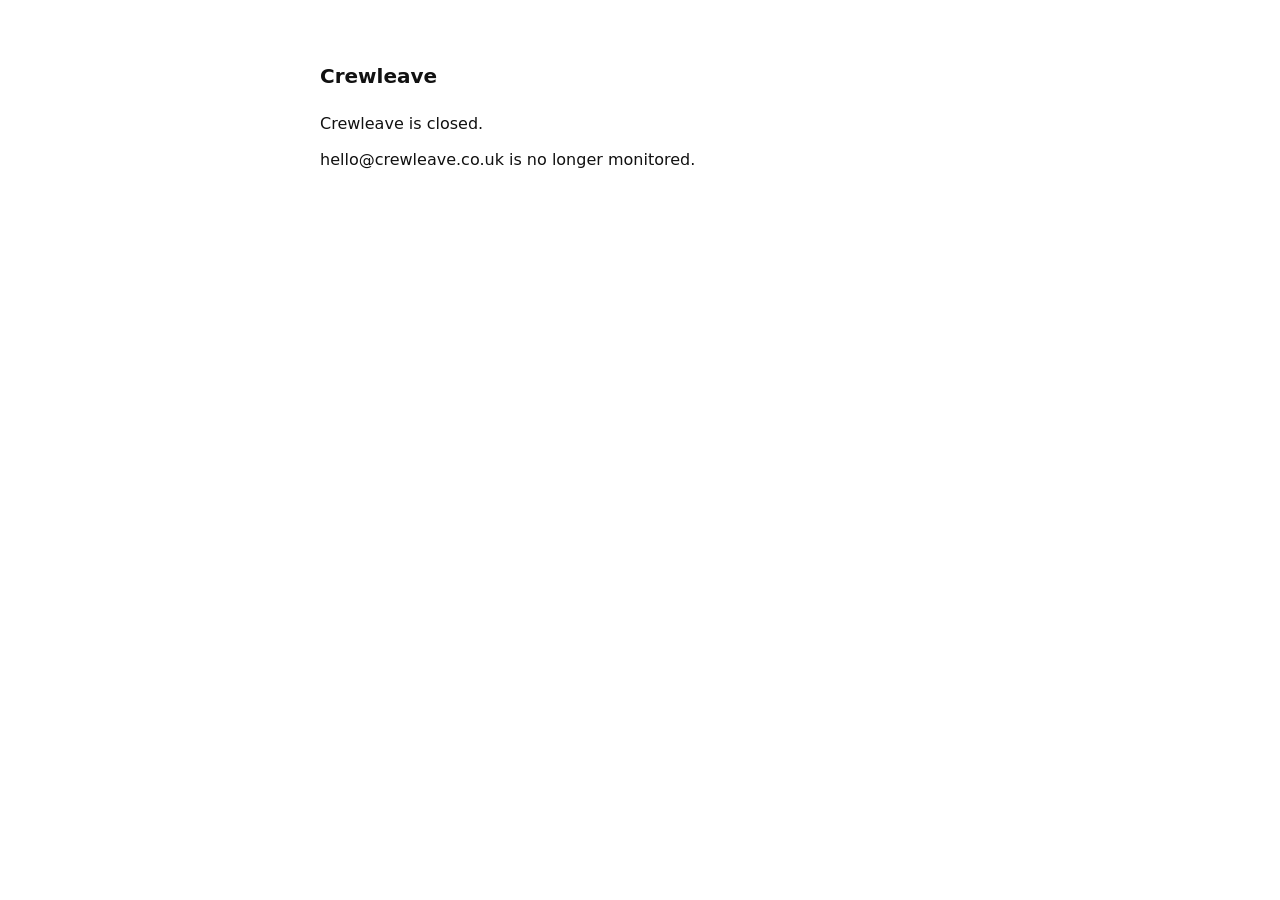
<file: index.html>
<!DOCTYPE html>
<html lang="en-GB">
<head>
  <meta charset="utf-8" />
  <meta name="viewport" content="width=device-width, initial-scale=1" />
  <title>Crewleave</title>
  <meta name="description" content="Crewleave is closed." />
  <meta name="robots" content="noindex" />
  <meta name="theme-color" content="#ffffff" />
  <link rel="canonical" href="https://crewleave.co.uk/" />
  <link rel="icon" href="/favicon.svg" type="image/svg+xml" />
  <meta property="og:type" content="website" />
  <meta property="og:site_name" content="Crewleave" />
  <meta property="og:title" content="Crewleave" />
  <meta property="og:description" content="Crewleave is closed." />
  <meta property="og:url" content="https://crewleave.co.uk/" />
  <style>
    html, body {
      margin: 0;
      background: #ffffff;
      color: #111111;
      font-family: system-ui, -apple-system, sans-serif;
    }
    main {
      max-width: 40rem;
      margin: 4rem auto;
      padding: 0 1.5rem;
    }
    h1 {
      font-size: 1.25rem;
      font-weight: 600;
      margin: 0 0 1.5rem;
    }
    p {
      margin: 0 0 0.75rem;
      line-height: 1.5;
    }
  </style>
</head>
<body>
  <main>
    <h1>Crewleave</h1>
    <p>Crewleave is closed.</p>
    <p>hello@crewleave.co.uk is no longer monitored.</p>
  </main>
</body>
</html>
</file>
